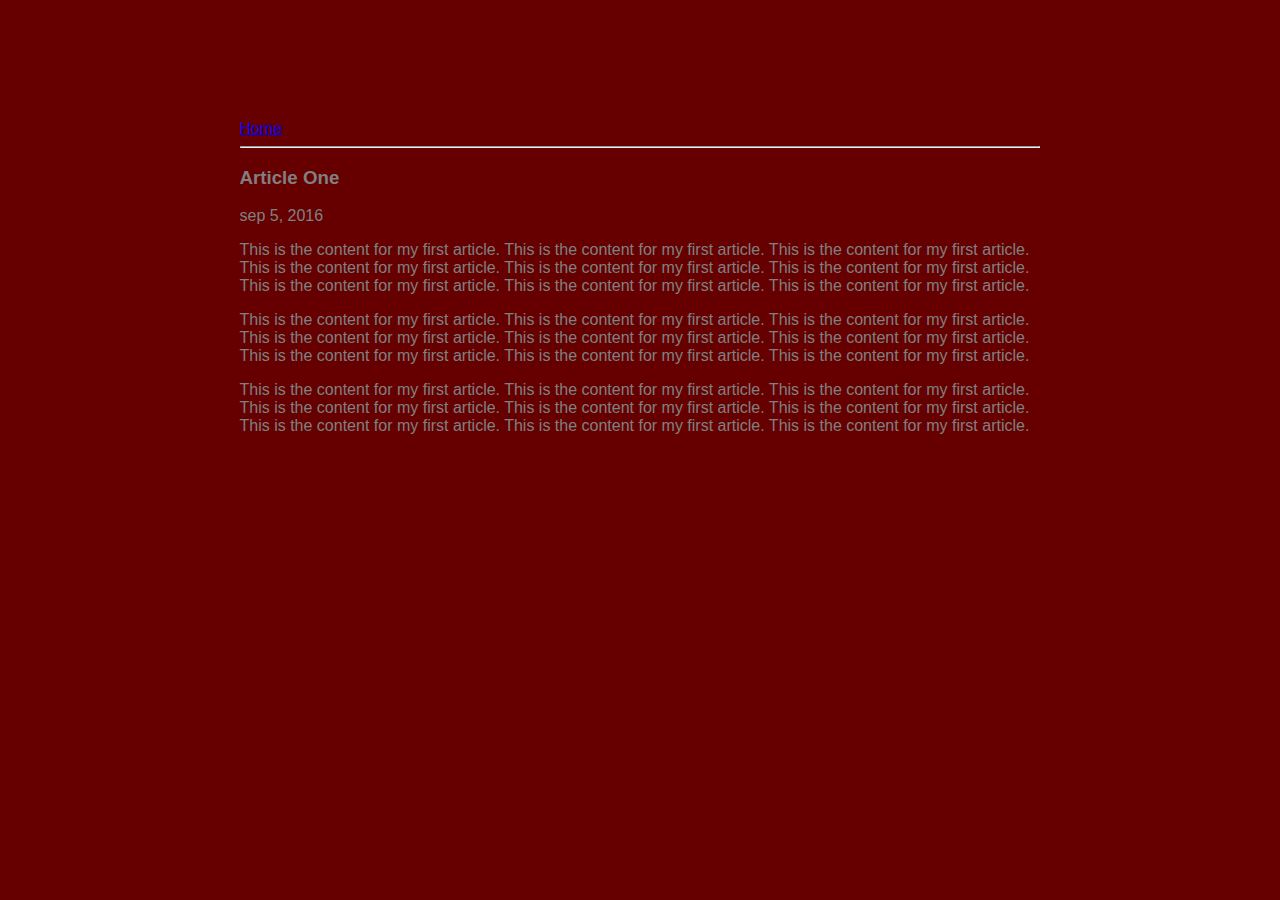
<file: ui/article-one.html>
<html>
    <head>
        <title>
            Article One | Rajeev
        </title>
        <meta name="viewport" content="width=device-width initial-scale=1"/>
       <link href="/ui/style.css" rel="stylesheet" />
    </head>
    <body bgcolor="#660000">
        <div class="container" >
         <div>
            <a href='/'>Home</a>
        </div>
        <hr/>
        <h3>
            Article One
        </h3>
        <div>
            sep 5, 2016
        </div>
        <div>
        <p>
            This is the content for my first article. This is the content for my first article. This is the content for my first article. 
            This is the content for my first article. This is the content for my first article. This is the content for my first article. 
            This is the content for my first article. This is the content for my first article. This is the content for my first article. 
        </p>
        <p>
            This is the content for my first article. This is the content for my first article. This is the content for my first article. 
            This is the content for my first article. This is the content for my first article. This is the content for my first article. 
            This is the content for my first article. This is the content for my first article. This is the content for my first article. 
        </p>
        <p>
            This is the content for my first article. This is the content for my first article. This is the content for my first article. 
            This is the content for my first article. This is the content for my first article. This is the content for my first article. 
            This is the content for my first article. This is the content for my first article. This is the content for my first article. 
        </p>
        </div>
        
    </div>
    </body>

</html>
</file>
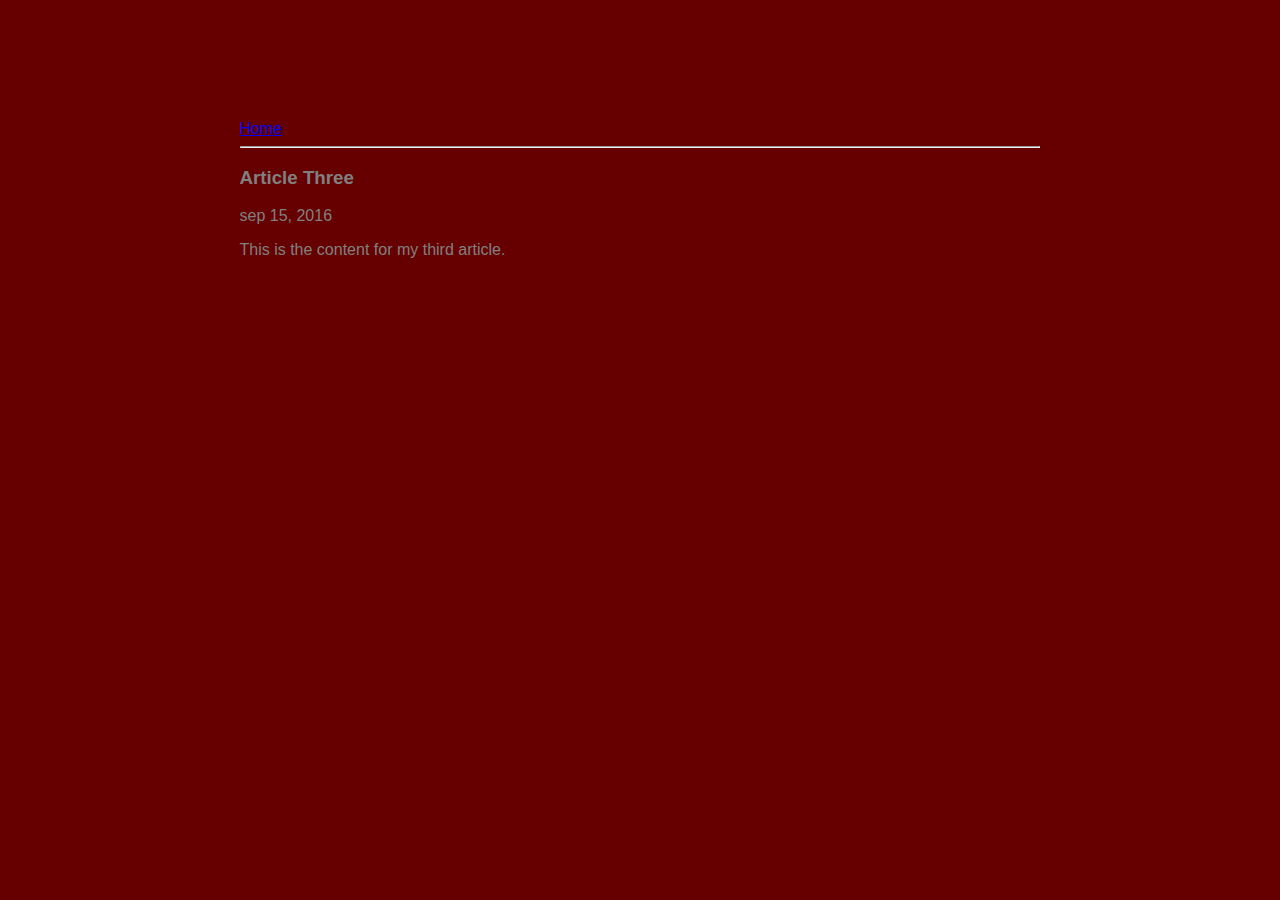
<file: ui/article-three.html>
<html>
    <head>
        <title>
            Article Three | Rajeev
        </title>
        <meta name="viewport" content="width=device-width initial-scale=1"/>
     <link href="/ui/style.css" rel="stylesheet" />
    </head>
    <body bgcolor="#660000">
        <div class="container">
        <div>
            <a href='/'>Home</a>
        </div>
        <hr/>
        <h3>
            Article Three
        </h3>
        <div>
            sep 15, 2016
        </div>
        <div>
        <p>
            This is the content for my third article. 
        </p>
        </div>
        </div>
    </body>

</html>
</file>
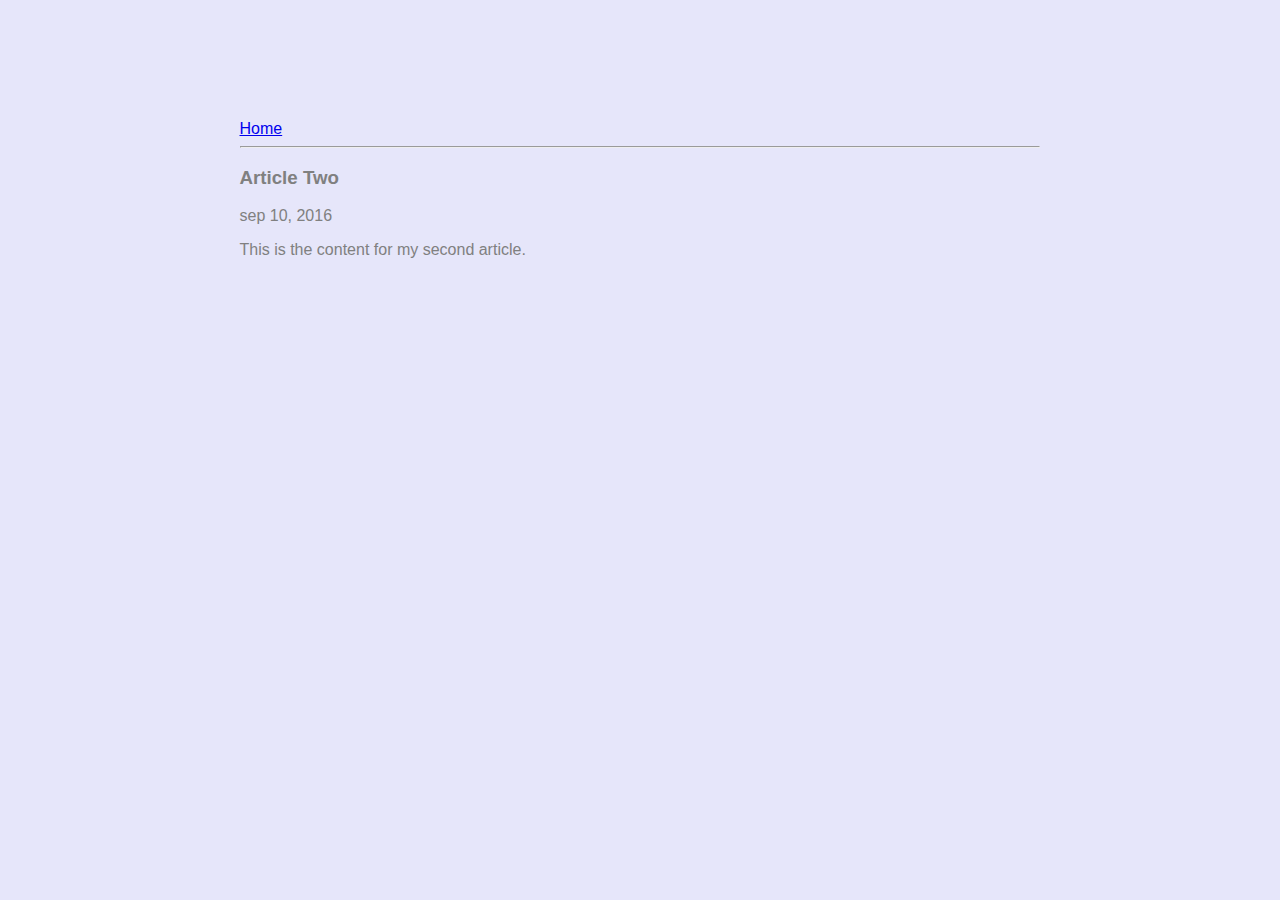
<file: ui/article-two.html>
<html>
    <head>
        <title>
            Article Two | Rajeev
        </title>
        <meta name="viewport" content="width=device-width initial-scale=1"/>
         <link href="/ui/style.css" rel="stylesheet" />
          
    </head>
    <body bgcolor="#E6E6FA">
        <div class="container">
        <div>
            <a href='/'>Home</a>
        </div>
        <hr/>
        <h3>
            Article Two
        </h3>
        <div>
            sep 10, 2016
        </div>
        <div>
        <p>
            This is the content for my second article.
        </p>
        </div>
        </div>
    </body>

</html>
</file>
<file: ui/style.css>
body {
    font-family: sans-serif;
   
    margin-top: 60px;
}

.center {
    text-align: center;
}

.text-big {
    font-size: 300%;
}

.bold {
    font-weight: bold;
}

.img-medium {
    height: 200px;
}
.container  {
max-width: 800px;
margin: 0 auto;
color: grey;
font-family: sans-serif;
padding-top: 60px;
padding-left: 19px;
padding-right: 20px;
}
</file>
